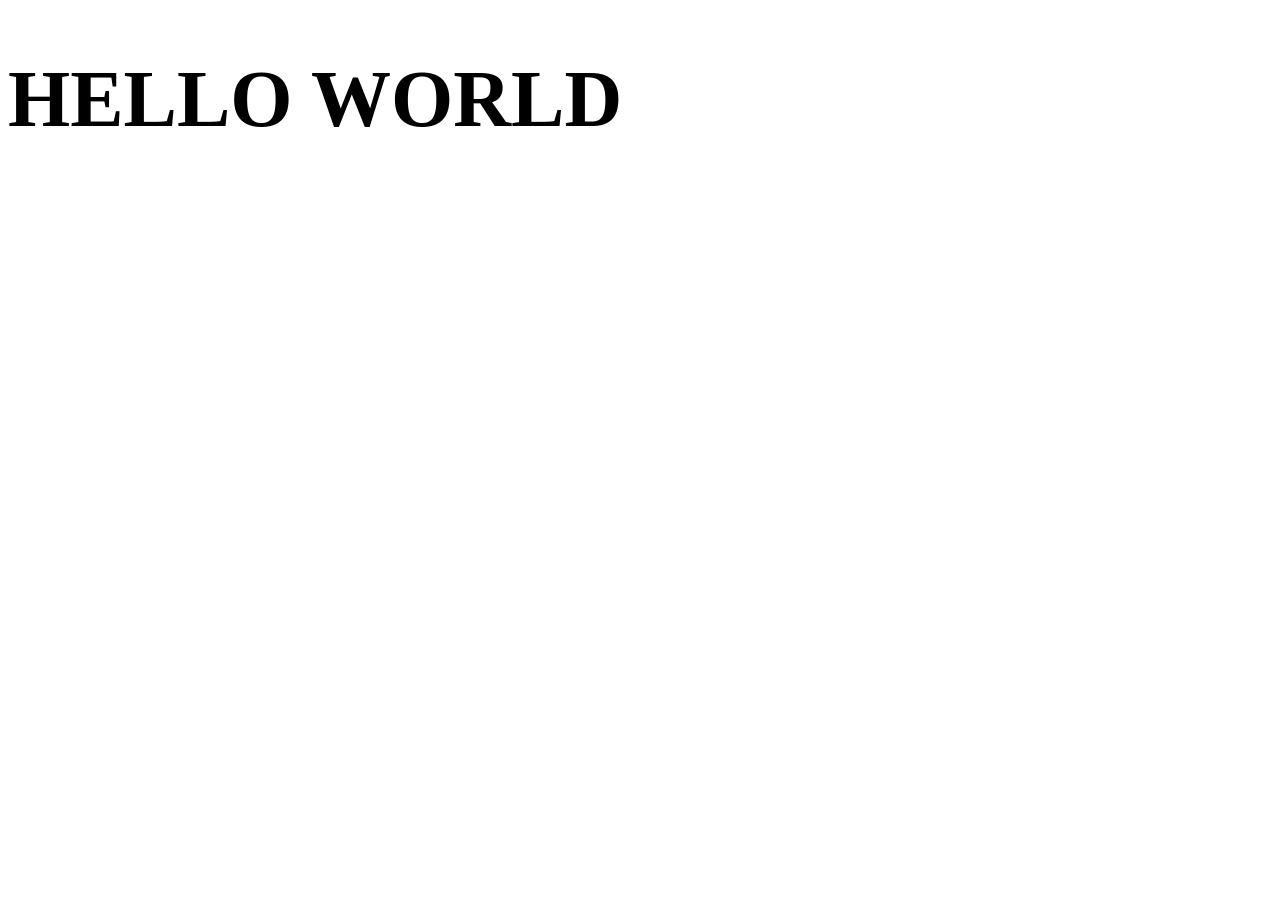
<file: ii.html>
<!DOCTYPE html>
<html lang="en">
<head>
    <meta charset="UTF-8">
    <meta name="viewport" content="width=device-width, initial-scale=1.0">
    <title>Document</title>
</head>
<body>
    <h1 style="font-size: 80px;">HELLO WORLD</h1>
</body>
</html>
</file>
